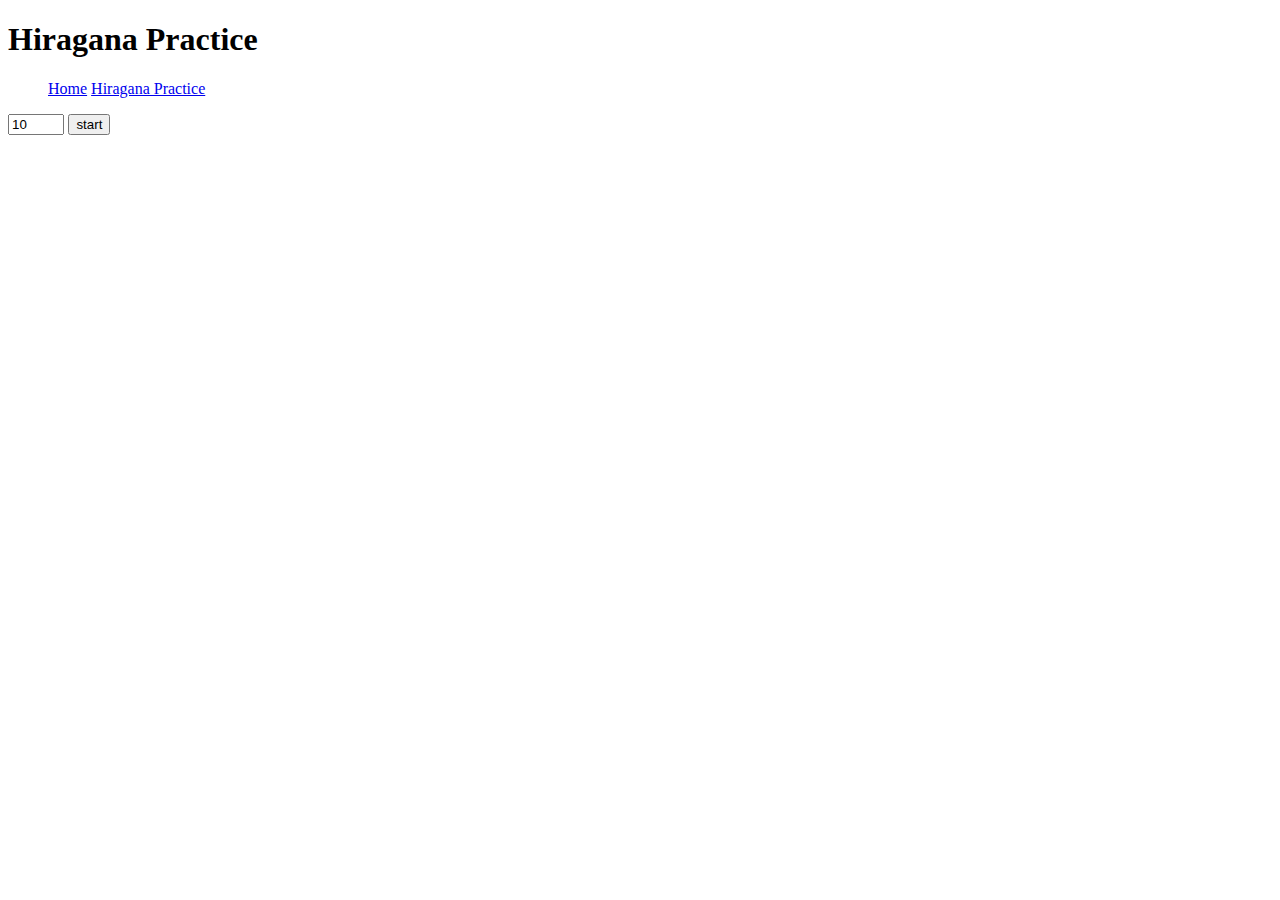
<file: hiraganaPractice.html>
<!DOCTYPE html>

<html>
    <head>
        <meta charset="utf-8">
        <meta name="viewport" content="width=device-width, initial-scale=1.0">
        <title>Hiragana Practice</title>
        <link rel="stylesheet" href="hiraganaPractice.css">
    </head>
    <body>
        <div id="pagetitle">
            <h1>Hiragana Practice</h1>
        </div>
        <div>
            <menu>
                <a href="index.html">Home</a>
                <a href="hiraganaPractice.html">Hiragana Practice</a>
            </menu>
        </div>
        <div id="sb">
            <input id="questionamount" value="10" type="number" min="5" max="50">
            <button id="start" onclick="start()">start</button>
        </div>
        <div id="pb">
            <progress id="progress" max="10" value="8"></progress><br>
            <label id="problem">
                <h3>
                    <div id="question"></div><div id="errormessage"> *Please Type Answer</div>
                </h3>
            </label><br>
            <div id="textinput">
                <input id="userinput" type="text">
            </div>
            <div id="multichoiceinput">
                <input name="mc" value="1" id="option1" class="rin" type="radio"><label for="option1" id="label1"></label><br>
                <input name="mc" value="2" id="option2" class="rin" type="radio"><label for="option2" id="label2"></label><br>
                <input name="mc" value="3" id="option3" class="rin" type="radio"><label for="option3" id="label3"></label><br>
                <input name="mc" value="4" id="option4" class="rin" type="radio"><label for="option4" id="label4"></label><br>
                
            </div>
            <button id="check" onclick="check()">Check Answer</button>
            <button id="next" onclick="next()" disabled>Next</button>
        </div>
        <div id="rb">
            <h3 id="score"></h3>
            <div id="answers"></div>
            <button id="tryagain" onclick="start()">Try Again</button>
            <button id="goback" onclick="goback()">Go Back</button>
        </div>
    </body>
</html>
<script src="hiraganaPractice.js"></script>
</file>
<file: hiraganaPractice.css>
#sb {
    display: block;
    font-family: Arial, Helvetica, sans-serif;
}
#pb {
    display: none;
    background-color: lightgray;
    border: 10px;
    border-color: black;
    width: 60%;
    align-self: center;
    font-family: Arial, Helvetica, sans-serif;
}
#rb {
    display:none;
    font-family: Arial, Helvetica, sans-serif;
}

#textinput {
    display: block;
}
#multichoiceinput {
    display: block;
}
#errormessage {
    color:red;
    display: none;
}
</file>
